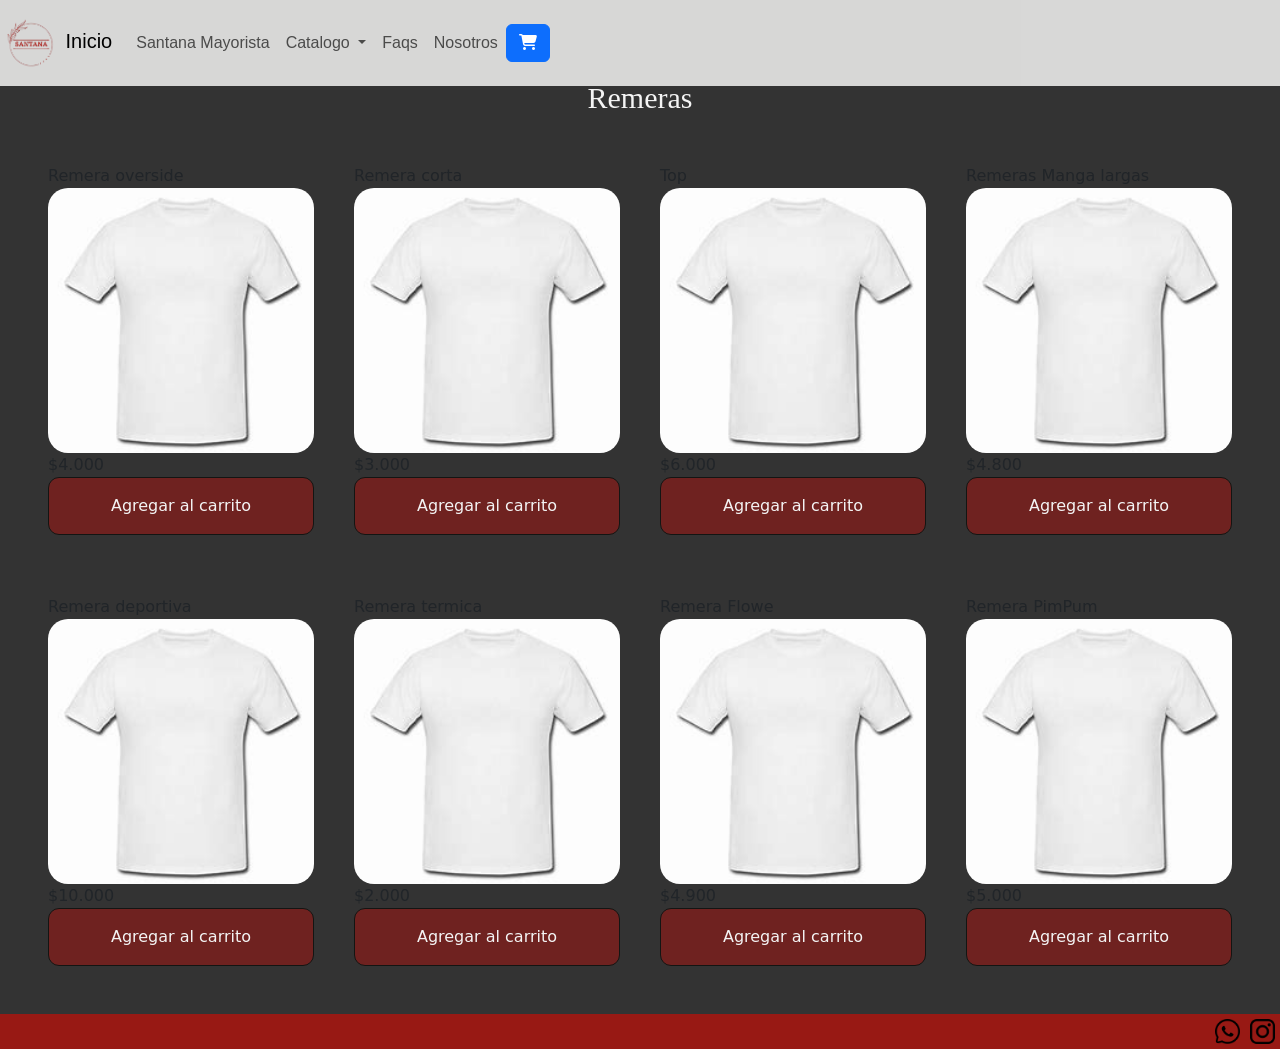
<file: pages/catalogo.html>
<!DOCTYPE html>
<html lang="en">

<head>
    <meta charset="UTF-8">
    <meta http-equiv="X-UA-Compatible" content="IE=edge">
    <meta name="viewport" content="width=device-width, initial-scale=1.0">
    <!-- link de boostrap -->
    <link href="https://cdn.jsdelivr.net/npm/bootstrap@5.3.0/dist/css/bootstrap.min.css" rel="stylesheet"
        integrity="sha384-9ndCyUaIbzAi2FUVXJi0CjmCapSmO7SnpJef0486qhLnuZ2cdeRhO02iuK6FUUVM" crossorigin="anonymous">
    <!-- link al css -->
    <link rel="stylesheet" href="../css/main.css">
    <!-- CDN fontawesome -->
    <link rel="stylesheet" href="https://cdnjs.cloudflare.com/ajax/libs/font-awesome/6.4.2/css/all.min.css"
        integrity="sha512-z3gLpd7yknf1YoNbCzqRKc4qyor8gaKU1qmn+CShxbuBusANI9QpRohGBreCFkKxLhei6S9CQXFEbbKuqLg0DA=="
        crossorigin="anonymous" referrerpolicy="no-referrer" />
    <title>Document</title>
</head>
<meta name="description"
    content="Explora nuestro catálogo de ropa y descubre las últimas tendencias en moda. Vas a encontrar buzos y remeras oversizes. Renueva tu armario con nuestras opciones de alta calidad.">
<meta name="keywords" content="ropa, catálogo, tendencias, prendas, remera, buzos, estilo, calidad, oversizes">

<body>

    <header class="container-fluid mx-auto">
        <!--Menu de navegacion-->
        <nav class="navbar navbar-expand-lg fixed-top" style="background-color: rgba(232, 232, 231, 0.91);">

            <a href="../index.html" class="navbar-brand mb-0 h1">
                <img src="../img/Copia-santana.png" width="60" height="60">
                Inicio
            </a>
            <button type="button" data-bs-toggle="collapse" data-bs-target="#navbarNav" class="navbar-toggler"
                aria-controls="navbarNav" aria-expanded="false" aria-label="Toggle navigation">
                <span class="navbar-toggler-icon"></span>
            </button>

            <div class="collapse navbar-collapse" id="navbarNav">
                <ul class="navbar-nav">

                    <li class="nav-item active">
                        <a href="../pages/santanamayo.html" class="nav-link">Santana Mayorista</a>
                    </li>
                    <li class="nav-item dropdown">
                        <a class="nav-link dropdown-toggle" href="../pages/catalogo.html" role="button"
                            data-bs-toggle="dropdown" aria-expanded="false">
                            Catalogo
                        </a>
                        <ul class="dropdown-menu">
                            <li><a class="dropdown-item" href="#">Remeras</a></li>
                            <li><a class="dropdown-item" href="#">Buzos Oversidez</a></li>
                            <li>
                                <hr class="dropdown-divider">
                            </li>
                            <li><a class="dropdown-item" href="#">Tops</a></li>
                        </ul>
                    </li>
                    <li class="nav-item active">
                        <a href="../pages/faqs.html" class="nav-link">Faqs</a>
                    </li>
                    <li class="nav-item active">
                        <a href="../pages/nosotros.html" class="nav-link">Nosotros</a>
                    </li>
                </ul>
                <!-- boton del carrito -->
                <button type="button" class="btn btn-primary" data-bs-toggle="modal" data-bs-target="#exampleModal">
                    <i class="fa-solid fa-cart-shopping"></i>
                </button>
            </div>

        </nav>
    </header>
    <!-- fin del encabezado -->

    <!-- Modal -->
    <div class="modal fade" id="exampleModal" tabindex="-1" aria-labelledby="exampleModalLabel" aria-hidden="true">
        <div class="modal-dialog">
            <div class="modal-content">
                <div class="modal-header">
                    <h1 class="modal-title fs-5" id="exampleModalLabel">Carrito</h1>
                    <button type="button" class="btn-close" data-bs-dismiss="modal" aria-label="Close"></button>
                </div>
                <div class="modal-body carrito" id="contenedor_carrito carrito">
                    <!-- inicio de codigo cop -->
                    <div class="carrito-items">
                    </div>
                    <!-- fin de codigo cop -->
                </div>

                <div class="modal-footer">
                    <div class="carrito-total">
                        <div class="fila">
                            <strong>Tu Total</strong>
                            <span class="carrito-precio-total">
                            </span>
                        </div>
                        <button class="btn-pagar btn btn-danger">Pagar <i class="fa-solid fa-bag-shopping"></i>
                        </button>
                        <button type="button" class="btn btn-secondary" data-bs-dismiss="modal">Seguir
                            comprando</button>
                    </div>
                </div>
            </div>
        </div>
    </div>

    <section class="remeras">
        <h1>Remeras</h1>
    </section>


    <div class="cata">
        <div class="fts-rem">
            <span class="titulo-item">Remera overside</span>
            <img class="rem-cat img-item" src="../img/ropa.jpg" alt="Remeras del catalogo">
            <span class="precio-item">$4.000</span>
            <button class="button-rem boton-item">Agregar al carrito</a>
        </div>

        <div class="fts-rem">
            <span class="titulo-item">Remera corta</span>
            <img class="rem-cat img-item" src="../img/ropa.jpg" alt="Remeras del catalogo">
            <span class="precio-item">$3.000</span>
            <button class="button-rem boton-item">Agregar al carrito</a>
        </div>

        <div class="fts-rem">
            <span class="titulo-item">Top</span>
            <img class="rem-cat img-item" src="../img/ropa.jpg" alt="Remeras del catalogo">
            <span class="precio-item">$6.000</span>
            <button class="button-rem boton-item">Agregar al carrito</a>
        </div>

        <div class="fts-rem">
            <span class="titulo-item">Remeras Manga largas</span>
            <img class="rem-cat img-item" src="../img/ropa.jpg" alt="Remeras del catalogo">
            <span class="precio-item">$4.800</span>
            <button class="button-rem boton-item">Agregar al carrito</a>
        </div>

        <div class="fts-rem">
            <span class="titulo-item">Remera deportiva</span>
            <img class="rem-cat img-item" src="../img/ropa.jpg" alt="Remeras del catalogo">
            <span class="precio-item">$10.000</span>
            <button class="button-rem boton-item">Agregar al carrito</a>
        </div>

        <div class="fts-rem">
            <span class="titulo-item">Remera termica</span>
            <img class="rem-cat img-item" src="../img/ropa.jpg" alt="Remeras del catalogo">
            <span class="precio-item">$2.000</span>
            <button class="button-rem boton-item">Agregar al carrito</a>
        </div>

        <div class="fts-rem">
            <span class="titulo-item">Remera Flowe</span>
            <img class="rem-cat img-item" src="../img/ropa.jpg" alt="Remeras del catalogo">
            <span class="precio-item">$4.900</span>
            <button class="button-rem boton-item">Agregar al carrito</a>
        </div>

        <div class="fts-rem">
            <span class="titulo-item">Remera PimPum</span>
                <img class="rem-cat img-item" src="../img/ropa.jpg" alt="Remeras del catalogo">
                <span class="precio-item">$5.000</span>
                <button class="button-rem boton-item">Agregar al carrito</a>
        </div>

    </div>
    <!-- footer de las paginas -->
    <footer>
        <div class="redes">
            <a href="#">
                <img src="../img/whatsapp.png" alt="whatsapp">
            </a>
            <a href="">
                <img src="../img/ig.png" alt="instagram">
            </a>
        </div>
    </footer>
    <!-- CDN BOOSTRAP JS -->
    <script src="https://cdn.jsdelivr.net/npm/bootstrap@5.3.0/dist/js/bootstrap.bundle.min.js"
        integrity="sha384-geWF76RCwLtnZ8qwWowPQNguL3RmwHVBC9FhGdlKrxdiJJigb/j/68SIy3Te4Bkz"
        crossorigin="anonymous"></script>
    <!-- CDN DE JS -->
    <script src="../app.js"></script>
</body>

</html>
</file>
<file: css/main.css>
/* comentario en scss y css*/
.button-rem, .seccion, input,
textarea {
  padding: 1rem;
  border-radius: 11px; }

.button {
  padding: 1.5rem;
  height: 1.5rem;
  border-radius: 1rem; }

.cat, .ropa-top div img, .ropa1 {
  width: 100%;
  height: 100%; }

/*Reset*/
* {
  margin: 0;
  padding: 0; }

body {
  background-color: #333333;
  margin-top: 5rem; }

h1, h2 {
  color: #f4f4f4;
  font-family: 'Comfortaa', cursive;
  text-align: center; }

a {
  font-family: 'Segoe UI', Tahoma, Geneva, Verdana, sans-serif;
  text-decoration: none; }

li {
  color: #f4f4f4; }

img {
  border-radius: 10px; }

/*Index menu*/
.cabezera {
  background-image: url(../img/Copia-santana.png);
  background-position: center;
  background-repeat: no-repeat;
  background-size: 90px;
  background-color: rgba(232, 232, 231, 0.91);
  position: sticky; }

.menu {
  display: flex;
  flex-direction: row;
  justify-content: center;
  padding: 0.5rem;
  margin: 2rem; }
  .menu li {
    text-decoration: none;
    font-size: 12px; }
    .menu li a {
      color: #f4f4f4; }

#inicio {
  position: relative;
  background-size: 170px;
  padding-top: 70px;
  background-position-y: 40px;
  background-color: #333333; }

.button-rem {
  background-color: rgba(152, 24, 20, 0.6);
  border: #131513 solid 1.5px;
  color: #f4f4f4;
  text-align: center; }

.seccion {
  display: flex;
  flex-direction: row;
  justify-content: center;
  background-color: #981914;
  margin-top: 1rem;
  margin-bottom: 1rem; }

.cat-bottom {
  display: flex;
  flex-direction: column;
  justify-content: space-around;
  align-items: center;
  padding: 17px; }

.cat {
  border-radius: 5px;
  transition: 2s; }

.cat:hover {
  transform: scale(0.93);
  transition: 1s; }

.preview-Rop div img {
  height: 110%;
  width: 100%; }

.ropa-top {
  display: flex;
  flex-direction: row;
  justify-content: center; }

.ropa1 {
  object-fit: cover;
  padding: 2rem;
  border-radius: 35px; }

/* Nosotros */
.nosgrid {
  display: grid;
  grid-template-areas: "header" "nosotros" "footer";
  grid-column: auto;
  grid-row: auto; }

header {
  grid-area: header; }

.cont-nos {
  grid-area: nosotros; }

footer {
  grid-area: footer; }

.cont-nos {
  display: flex;
  justify-content: space-between;
  align-items: center;
  margin-top: 3rem;
  margin-bottom: 3rem; }
  .cont-nos .nos-1 {
    display: flex;
    flex-direction: row;
    justify-content: center;
    background-color: #981914;
    padding: 3rem;
    border-radius: 15px;
    align-items: center; }
  .cont-nos .nos-2 {
    padding: 100px;
    background-color: #f4f4f4;
    border-radius: 25px; }

/*Mayorista*/
.may-tit {
  background-color: #f4f4f4;
  padding: 1rem;
  margin-top: 1.5rem; }
  .may-tit h1 {
    color: #333333; }

.may-exp {
  text-align: center;
  color: #f4f4f4;
  margin: 1rem;
  padding: 2rem; }

.infoymaps {
  display: flex;
  flex-direction: row;
  justify-content: center; }

.info-maps {
  background-color: #981914;
  text-align: center;
  padding: 5rem;
  border: 5px; }

.info-maps h2 {
  font-size: 1rem;
  margin-top: 0.5rem; }

iframe {
  width: 800px;
  height: 400px;
  object-fit: cover; }

form {
  display: flex;
  flex-direction: column;
  justify-content: center;
  color: #f4f4f4;
  padding: 5rem;
  margin-left: 7rem;
  margin-right: 7rem; }
  form legend {
    text-align: center; }

input,
textarea {
  margin: 5px;
  background-color: #f4f4f4;
  text-align: center; }

/*Catalogo */
.cata {
  display: grid;
  grid-template: repeat(2, 1fr)/repeat(4, 1fr);
  grid-gap: 60px 40px;
  margin: 3rem; }
  .cata div img {
    border-radius: 20px; }

.fts-rem {
  display: flex;
  flex-direction: column;
  justify-content: center; }

.remeras {
  margin-top: 2rem; }

.rem-cat {
  transition: 1s; }

.rem-cat:hover {
  transform: scale(1.2);
  transition: 2.5s; }

/*Faqs*/
.faqs {
  display: grid;
  grid-template-areas: "cont1 cont2 cont3 cont4";
  grid-template-rows: auto;
  grid-template-columns: repeat(4, 16rem);
  justify-content: center;
  margin-top: 7rem;
  margin-bottom: 1rem;
  grid-gap: 55px 30px; }

.contenedor-faqs-1 {
  grid-area: cont1; }

.contenedor-faqs-2 {
  grid-area: cont2; }

.contenedor-faqs-3 {
  grid-area: cont3; }

.contenedor-faqs-4 {
  grid-area: cont4; }

.contenedor-faqs-1, .contenedor-faqs-2, .contenedor-faqs-3, .contenedor-faqs-4 {
  text-align: center;
  background-color: #981914;
  padding: 2rem;
  transition: 1s;
  align-items: center;
  border-radius: 10px; }

.contenedor-faqs-1:hover, .contenedor-faqs-2:hover, .contenedor-faqs-3:hover, .contenedor-faqs-4:hover {
  transform: scale(1.1);
  transition: 3s; }

.respuesta {
  margin-bottom: auto; }

.button-rem, .seccion, input,
textarea {
  padding: 1rem;
  border-radius: 11px; }

.button {
  padding: 1.5rem;
  height: 1.5rem;
  border-radius: 1rem; }

.cat, .ropa-top div img, .ropa1 {
  width: 100%;
  height: 100%; }

@media (min-width: 1024px) {
  h1, h2 {
    font-size: 30px; }
  /*Inicio*/
  .catgrid {
    display: grid;
    grid-template-areas: "cat1 cat2 cat3";
    grid-template-rows: auto;
    grid-template-columns: 15rem 15rem 15rem;
    margin-top: 1rem;
    justify-content: center; }
  .cat1 {
    grid-area: cat1; }
  .cat2 {
    grid-area: cat2; }
  .cat3 {
    grid-area: cat3; }
  .cat {
    border-radius: 15px; }
  .button {
    background: rgba(244, 244, 244, 0.5); }
  .cat-bottom {
    display: flex;
    flex-direction: column;
    justify-content: space-around;
    align-items: center;
    padding: 17px; }
  .preview-Rop {
    display: grid;
    grid-template: repeat(1, 1fr)/repeat(4, 1fr);
    grid-gap: 10px 1px; }
  /*Nosotros*/
  .cont-nos {
    display: grid;
    padding: 3rem;
    grid-template-areas: "tit-nos text-nos";
    grid-template-columns: auto;
    grid-template-rows: auto; }
  .nos-1 {
    grid-area: tit-nos;
    margin-right: 10%;
    rotate: 270deg; }
  .nos-2 {
    grid-area: text-nos; }
  /*Mayorista*/
  .infoymaps {
    display: grid;
    grid-template-areas: "info maps";
    grid-template-columns: auto;
    grid-template-rows: auto; }
  .maps {
    grid-area: maps; }
  .info-maps {
    grid-area: info; }
  /*FAQS*/
  .faqs div h2 {
    font-size: 20px; } }

.button-rem, .seccion, input,
textarea {
  padding: 1rem;
  border-radius: 11px; }

.button {
  padding: 1.5rem;
  height: 1.5rem;
  border-radius: 1rem; }

.cat, .ropa-top div img, .ropa1 {
  width: 100%;
  height: 100%; }

/*Reset*/
* {
  margin: 0;
  padding: 0; }

body {
  background-color: #333333;
  margin-top: 5rem; }

h1, h2 {
  color: #f4f4f4;
  font-family: 'Comfortaa', cursive;
  text-align: center; }

a {
  font-family: 'Segoe UI', Tahoma, Geneva, Verdana, sans-serif;
  text-decoration: none; }

li {
  color: #f4f4f4; }

img {
  border-radius: 10px; }

/*Index menu*/
.cabezera {
  background-image: url(../img/Copia-santana.png);
  background-position: center;
  background-repeat: no-repeat;
  background-size: 90px;
  background-color: rgba(232, 232, 231, 0.91);
  position: sticky; }

.menu {
  display: flex;
  flex-direction: row;
  justify-content: center;
  padding: 0.5rem;
  margin: 2rem; }
  .menu li {
    text-decoration: none;
    font-size: 12px; }
    .menu li a {
      color: #f4f4f4; }

#inicio {
  position: relative;
  background-size: 170px;
  padding-top: 70px;
  background-position-y: 40px;
  background-color: #333333; }

.button-rem {
  background-color: rgba(152, 24, 20, 0.6);
  border: #131513 solid 1.5px;
  color: #f4f4f4;
  text-align: center; }

.seccion {
  display: flex;
  flex-direction: row;
  justify-content: center;
  background-color: #981914;
  margin-top: 1rem;
  margin-bottom: 1rem; }

.cat-bottom {
  display: flex;
  flex-direction: column;
  justify-content: space-around;
  align-items: center;
  padding: 17px; }

.cat {
  border-radius: 5px;
  transition: 2s; }

.cat:hover {
  transform: scale(0.93);
  transition: 1s; }

.preview-Rop div img {
  height: 110%;
  width: 100%; }

.ropa-top {
  display: flex;
  flex-direction: row;
  justify-content: center; }

.ropa1 {
  object-fit: cover;
  padding: 2rem;
  border-radius: 35px; }

/* Nosotros */
.nosgrid {
  display: grid;
  grid-template-areas: "header" "nosotros" "footer";
  grid-column: auto;
  grid-row: auto; }

header {
  grid-area: header; }

.cont-nos {
  grid-area: nosotros; }

footer {
  grid-area: footer; }

.cont-nos {
  display: flex;
  justify-content: space-between;
  align-items: center;
  margin-top: 3rem;
  margin-bottom: 3rem; }
  .cont-nos .nos-1 {
    display: flex;
    flex-direction: row;
    justify-content: center;
    background-color: #981914;
    padding: 3rem;
    border-radius: 15px;
    align-items: center; }
  .cont-nos .nos-2 {
    padding: 100px;
    background-color: #f4f4f4;
    border-radius: 25px; }

/*Mayorista*/
.may-tit {
  background-color: #f4f4f4;
  padding: 1rem;
  margin-top: 1.5rem; }
  .may-tit h1 {
    color: #333333; }

.may-exp {
  text-align: center;
  color: #f4f4f4;
  margin: 1rem;
  padding: 2rem; }

.infoymaps {
  display: flex;
  flex-direction: row;
  justify-content: center; }

.info-maps {
  background-color: #981914;
  text-align: center;
  padding: 5rem;
  border: 5px; }

.info-maps h2 {
  font-size: 1rem;
  margin-top: 0.5rem; }

iframe {
  width: 800px;
  height: 400px;
  object-fit: cover; }

form {
  display: flex;
  flex-direction: column;
  justify-content: center;
  color: #f4f4f4;
  padding: 5rem;
  margin-left: 7rem;
  margin-right: 7rem; }
  form legend {
    text-align: center; }

input,
textarea {
  margin: 5px;
  background-color: #f4f4f4;
  text-align: center; }

/*Catalogo */
.cata {
  display: grid;
  grid-template: repeat(2, 1fr)/repeat(4, 1fr);
  grid-gap: 60px 40px;
  margin: 3rem; }
  .cata div img {
    border-radius: 20px; }

.fts-rem {
  display: flex;
  flex-direction: column;
  justify-content: center; }

.remeras {
  margin-top: 2rem; }

.rem-cat {
  transition: 1s; }

.rem-cat:hover {
  transform: scale(1.2);
  transition: 2.5s; }

/*Faqs*/
.faqs {
  display: grid;
  grid-template-areas: "cont1 cont2 cont3 cont4";
  grid-template-rows: auto;
  grid-template-columns: repeat(4, 16rem);
  justify-content: center;
  margin-top: 7rem;
  margin-bottom: 1rem;
  grid-gap: 55px 30px; }

.contenedor-faqs-1 {
  grid-area: cont1; }

.contenedor-faqs-2 {
  grid-area: cont2; }

.contenedor-faqs-3 {
  grid-area: cont3; }

.contenedor-faqs-4 {
  grid-area: cont4; }

.contenedor-faqs-1, .contenedor-faqs-2, .contenedor-faqs-3, .contenedor-faqs-4 {
  text-align: center;
  background-color: #981914;
  padding: 2rem;
  transition: 1s;
  align-items: center;
  border-radius: 10px; }

.contenedor-faqs-1:hover, .contenedor-faqs-2:hover, .contenedor-faqs-3:hover, .contenedor-faqs-4:hover {
  transform: scale(1.1);
  transition: 3s; }

.respuesta {
  margin-bottom: auto; }

footer {
  background-color: #981914;
  position: relative; }
  footer .redes {
    display: flex;
    flex-direction: row;
    justify-content: end; }
  footer a img {
    width: 35px;
    padding: 5px; }

.button-rem, .seccion, input,
textarea {
  padding: 1rem;
  border-radius: 11px; }

.button {
  padding: 1.5rem;
  height: 1.5rem;
  border-radius: 1rem; }

.cat, .ropa-top div img, .ropa1 {
  width: 100%;
  height: 100%; }

/*Reset*/
* {
  margin: 0;
  padding: 0; }

body {
  background-color: #333333;
  margin-top: 5rem; }

h1, h2 {
  color: #f4f4f4;
  font-family: 'Comfortaa', cursive;
  text-align: center; }

a {
  font-family: 'Segoe UI', Tahoma, Geneva, Verdana, sans-serif;
  text-decoration: none; }

li {
  color: #f4f4f4; }

img {
  border-radius: 10px; }

/*Index menu*/
.cabezera {
  background-image: url(../img/Copia-santana.png);
  background-position: center;
  background-repeat: no-repeat;
  background-size: 90px;
  background-color: rgba(232, 232, 231, 0.91);
  position: sticky; }

.menu {
  display: flex;
  flex-direction: row;
  justify-content: center;
  padding: 0.5rem;
  margin: 2rem; }
  .menu li {
    text-decoration: none;
    font-size: 12px; }
    .menu li a {
      color: #f4f4f4; }

#inicio {
  position: relative;
  background-size: 170px;
  padding-top: 70px;
  background-position-y: 40px;
  background-color: #333333; }

.button-rem {
  background-color: rgba(152, 24, 20, 0.6);
  border: #131513 solid 1.5px;
  color: #f4f4f4;
  text-align: center; }

.seccion {
  display: flex;
  flex-direction: row;
  justify-content: center;
  background-color: #981914;
  margin-top: 1rem;
  margin-bottom: 1rem; }

.cat-bottom {
  display: flex;
  flex-direction: column;
  justify-content: space-around;
  align-items: center;
  padding: 17px; }

.cat {
  border-radius: 5px;
  transition: 2s; }

.cat:hover {
  transform: scale(0.93);
  transition: 1s; }

.preview-Rop div img {
  height: 110%;
  width: 100%; }

.ropa-top {
  display: flex;
  flex-direction: row;
  justify-content: center; }

.ropa1 {
  object-fit: cover;
  padding: 2rem;
  border-radius: 35px; }

/* Nosotros */
.nosgrid {
  display: grid;
  grid-template-areas: "header" "nosotros" "footer";
  grid-column: auto;
  grid-row: auto; }

header {
  grid-area: header; }

.cont-nos {
  grid-area: nosotros; }

footer {
  grid-area: footer; }

.cont-nos {
  display: flex;
  justify-content: space-between;
  align-items: center;
  margin-top: 3rem;
  margin-bottom: 3rem; }
  .cont-nos .nos-1 {
    display: flex;
    flex-direction: row;
    justify-content: center;
    background-color: #981914;
    padding: 3rem;
    border-radius: 15px;
    align-items: center; }
  .cont-nos .nos-2 {
    padding: 100px;
    background-color: #f4f4f4;
    border-radius: 25px; }

/*Mayorista*/
.may-tit {
  background-color: #f4f4f4;
  padding: 1rem;
  margin-top: 1.5rem; }
  .may-tit h1 {
    color: #333333; }

.may-exp {
  text-align: center;
  color: #f4f4f4;
  margin: 1rem;
  padding: 2rem; }

.infoymaps {
  display: flex;
  flex-direction: row;
  justify-content: center; }

.info-maps {
  background-color: #981914;
  text-align: center;
  padding: 5rem;
  border: 5px; }

.info-maps h2 {
  font-size: 1rem;
  margin-top: 0.5rem; }

iframe {
  width: 800px;
  height: 400px;
  object-fit: cover; }

form {
  display: flex;
  flex-direction: column;
  justify-content: center;
  color: #f4f4f4;
  padding: 5rem;
  margin-left: 7rem;
  margin-right: 7rem; }
  form legend {
    text-align: center; }

input,
textarea {
  margin: 5px;
  background-color: #f4f4f4;
  text-align: center; }

/*Catalogo */
.cata {
  display: grid;
  grid-template: repeat(2, 1fr)/repeat(4, 1fr);
  grid-gap: 60px 40px;
  margin: 3rem; }
  .cata div img {
    border-radius: 20px; }

.fts-rem {
  display: flex;
  flex-direction: column;
  justify-content: center; }

.remeras {
  margin-top: 2rem; }

.rem-cat {
  transition: 1s; }

.rem-cat:hover {
  transform: scale(1.2);
  transition: 2.5s; }

/*Faqs*/
.faqs {
  display: grid;
  grid-template-areas: "cont1 cont2 cont3 cont4";
  grid-template-rows: auto;
  grid-template-columns: repeat(4, 16rem);
  justify-content: center;
  margin-top: 7rem;
  margin-bottom: 1rem;
  grid-gap: 55px 30px; }

.contenedor-faqs-1 {
  grid-area: cont1; }

.contenedor-faqs-2 {
  grid-area: cont2; }

.contenedor-faqs-3 {
  grid-area: cont3; }

.contenedor-faqs-4 {
  grid-area: cont4; }

.contenedor-faqs-1, .contenedor-faqs-2, .contenedor-faqs-3, .contenedor-faqs-4 {
  text-align: center;
  background-color: #981914;
  padding: 2rem;
  transition: 1s;
  align-items: center;
  border-radius: 10px; }

.contenedor-faqs-1:hover, .contenedor-faqs-2:hover, .contenedor-faqs-3:hover, .contenedor-faqs-4:hover {
  transform: scale(1.1);
  transition: 3s; }

.respuesta {
  margin-bottom: auto; }

.button-rem, .seccion, input,
textarea {
  padding: 1rem;
  border-radius: 11px; }

.button {
  padding: 1.5rem;
  height: 1.5rem;
  border-radius: 1rem; }

.cat, .ropa-top div img, .ropa1 {
  width: 100%;
  height: 100%; }

/*Reset*/
* {
  margin: 0;
  padding: 0; }

body {
  background-color: #333333;
  margin-top: 5rem; }

h1, h2 {
  color: #f4f4f4;
  font-family: 'Comfortaa', cursive;
  text-align: center; }

a {
  font-family: 'Segoe UI', Tahoma, Geneva, Verdana, sans-serif;
  text-decoration: none; }

li {
  color: #f4f4f4; }

img {
  border-radius: 10px; }

/*Index menu*/
.cabezera {
  background-image: url(../img/Copia-santana.png);
  background-position: center;
  background-repeat: no-repeat;
  background-size: 90px;
  background-color: rgba(232, 232, 231, 0.91);
  position: sticky; }

.menu {
  display: flex;
  flex-direction: row;
  justify-content: center;
  padding: 0.5rem;
  margin: 2rem; }
  .menu li {
    text-decoration: none;
    font-size: 12px; }
    .menu li a {
      color: #f4f4f4; }

#inicio {
  position: relative;
  background-size: 170px;
  padding-top: 70px;
  background-position-y: 40px;
  background-color: #333333; }

.button-rem {
  background-color: rgba(152, 24, 20, 0.6);
  border: #131513 solid 1.5px;
  color: #f4f4f4;
  text-align: center; }

.seccion {
  display: flex;
  flex-direction: row;
  justify-content: center;
  background-color: #981914;
  margin-top: 1rem;
  margin-bottom: 1rem; }

.cat-bottom {
  display: flex;
  flex-direction: column;
  justify-content: space-around;
  align-items: center;
  padding: 17px; }

.cat {
  border-radius: 5px;
  transition: 2s; }

.cat:hover {
  transform: scale(0.93);
  transition: 1s; }

.preview-Rop div img {
  height: 110%;
  width: 100%; }

.ropa-top {
  display: flex;
  flex-direction: row;
  justify-content: center; }

.ropa1 {
  object-fit: cover;
  padding: 2rem;
  border-radius: 35px; }

/* Nosotros */
.nosgrid {
  display: grid;
  grid-template-areas: "header" "nosotros" "footer";
  grid-column: auto;
  grid-row: auto; }

header {
  grid-area: header; }

.cont-nos {
  grid-area: nosotros; }

footer {
  grid-area: footer; }

.cont-nos {
  display: flex;
  justify-content: space-between;
  align-items: center;
  margin-top: 3rem;
  margin-bottom: 3rem; }
  .cont-nos .nos-1 {
    display: flex;
    flex-direction: row;
    justify-content: center;
    background-color: #981914;
    padding: 3rem;
    border-radius: 15px;
    align-items: center; }
  .cont-nos .nos-2 {
    padding: 100px;
    background-color: #f4f4f4;
    border-radius: 25px; }

/*Mayorista*/
.may-tit {
  background-color: #f4f4f4;
  padding: 1rem;
  margin-top: 1.5rem; }
  .may-tit h1 {
    color: #333333; }

.may-exp {
  text-align: center;
  color: #f4f4f4;
  margin: 1rem;
  padding: 2rem; }

.infoymaps {
  display: flex;
  flex-direction: row;
  justify-content: center; }

.info-maps {
  background-color: #981914;
  text-align: center;
  padding: 5rem;
  border: 5px; }

.info-maps h2 {
  font-size: 1rem;
  margin-top: 0.5rem; }

iframe {
  width: 800px;
  height: 400px;
  object-fit: cover; }

form {
  display: flex;
  flex-direction: column;
  justify-content: center;
  color: #f4f4f4;
  padding: 5rem;
  margin-left: 7rem;
  margin-right: 7rem; }
  form legend {
    text-align: center; }

input,
textarea {
  margin: 5px;
  background-color: #f4f4f4;
  text-align: center; }

/*Catalogo */
.cata {
  display: grid;
  grid-template: repeat(2, 1fr)/repeat(4, 1fr);
  grid-gap: 60px 40px;
  margin: 3rem; }
  .cata div img {
    border-radius: 20px; }

.fts-rem {
  display: flex;
  flex-direction: column;
  justify-content: center; }

.remeras {
  margin-top: 2rem; }

.rem-cat {
  transition: 1s; }

.rem-cat:hover {
  transform: scale(1.2);
  transition: 2.5s; }

/*Faqs*/
.faqs {
  display: grid;
  grid-template-areas: "cont1 cont2 cont3 cont4";
  grid-template-rows: auto;
  grid-template-columns: repeat(4, 16rem);
  justify-content: center;
  margin-top: 7rem;
  margin-bottom: 1rem;
  grid-gap: 55px 30px; }

.contenedor-faqs-1 {
  grid-area: cont1; }

.contenedor-faqs-2 {
  grid-area: cont2; }

.contenedor-faqs-3 {
  grid-area: cont3; }

.contenedor-faqs-4 {
  grid-area: cont4; }

.contenedor-faqs-1, .contenedor-faqs-2, .contenedor-faqs-3, .contenedor-faqs-4 {
  text-align: center;
  background-color: #981914;
  padding: 2rem;
  transition: 1s;
  align-items: center;
  border-radius: 10px; }

.contenedor-faqs-1:hover, .contenedor-faqs-2:hover, .contenedor-faqs-3:hover, .contenedor-faqs-4:hover {
  transform: scale(1.1);
  transition: 3s; }

.respuesta {
  margin-bottom: auto; }

.button-rem, .seccion, input,
textarea {
  padding: 1rem;
  border-radius: 11px; }

.button {
  padding: 1.5rem;
  height: 1.5rem;
  border-radius: 1rem; }

.cat, .ropa-top div img, .ropa1 {
  width: 100%;
  height: 100%; }

@media (min-width: 1024px) {
  h1, h2 {
    font-size: 30px; }
  /*Inicio*/
  .catgrid {
    display: grid;
    grid-template-areas: "cat1 cat2 cat3";
    grid-template-rows: auto;
    grid-template-columns: 15rem 15rem 15rem;
    margin-top: 1rem;
    justify-content: center; }
  .cat1 {
    grid-area: cat1; }
  .cat2 {
    grid-area: cat2; }
  .cat3 {
    grid-area: cat3; }
  .cat {
    border-radius: 15px; }
  .button {
    background: rgba(244, 244, 244, 0.5); }
  .cat-bottom {
    display: flex;
    flex-direction: column;
    justify-content: space-around;
    align-items: center;
    padding: 17px; }
  .preview-Rop {
    display: grid;
    grid-template: repeat(1, 1fr)/repeat(4, 1fr);
    grid-gap: 10px 1px; }
  /*Nosotros*/
  .cont-nos {
    display: grid;
    padding: 3rem;
    grid-template-areas: "tit-nos text-nos";
    grid-template-columns: auto;
    grid-template-rows: auto; }
  .nos-1 {
    grid-area: tit-nos;
    margin-right: 10%;
    rotate: 270deg; }
  .nos-2 {
    grid-area: text-nos; }
  /*Mayorista*/
  .infoymaps {
    display: grid;
    grid-template-areas: "info maps";
    grid-template-columns: auto;
    grid-template-rows: auto; }
  .maps {
    grid-area: maps; }
  .info-maps {
    grid-area: info; }
  /*FAQS*/
  .faqs div h2 {
    font-size: 20px; } }

.button-rem, .seccion, input,
textarea {
  padding: 1rem;
  border-radius: 11px; }

.button {
  padding: 1.5rem;
  height: 1.5rem;
  border-radius: 1rem; }

.cat, .ropa-top div img, .ropa1 {
  width: 100%;
  height: 100%; }

@media (max-width: 768px) {
  a, p, li, label, input {
    font-size: 10px; }
  h1, h2, legend {
    font-size: 12px; }
  /*inicio*/
  .ropa-top {
    grid-template-columns: repeat(3, 1fr);
    display: block;
    padding: 1rem; }
  .ropa1 {
    padding: 5PX;
    border-radius: 15px; }
  .ropa-top div img {
    width: 100%;
    height: 100%;
    object-fit: cover; }
  .cat-bottom {
    align-items: center;
    padding: 17px;
    position: relative; }
  .cat {
    height: 50%;
    width: 50%;
    border-radius: 10px; }
  .button {
    background-color: rgba(232, 232, 231, 0.91);
    position: absolute; }
  .preview-Rop {
    display: grid;
    grid-template: repeat(2, 1fr)/repeat(2, 1fr);
    grid-gap: 100px 20px;
    margin: 1,5rem; }
  .ropa-top div img {
    height: 50%;
    width: 50%; }
  /*Nosotros*/
  .cont-nos {
    display: grid;
    padding: 3%;
    grid-template-areas: "tit-nos"  "text-nos";
    grid-template-columns: auto;
    grid-template-rows: auto; }
  .nos-1 {
    margin-bottom: 10%;
    padding: 1rem; }
  /*Mayorista*/
  .infoymaps {
    display: grid;
    grid-template-areas: "info"  "maps";
    grid-template-columns: auto;
    grid-template-rows: auto; }
  .info-maps {
    background-color: #981914;
    text-align: center;
    padding: 1,5rem; }
  iframe {
    width: 100%;
    height: 100%;
    object-fit: cover; }
  form {
    margin-left: 2rem;
    margin-right: 2rem; }
  /*Catalogo*/
  .cata {
    display: grid;
    grid-template: repeat(2, 1fr)/repeat(2, 1fr);
    grid-gap: 70px 18px;
    margin: 1rem; }
  .fts-rem {
    align-items: center; }
  .button-rem {
    padding: 3px; }
  .remeras {
    margin-top: 110px; }
  /*Faqs*/
  .faqs {
    display: grid;
    grid-template-areas: "cont1 cont2" "cont3 cont4";
    grid-template-rows: auto;
    grid-template-columns: repeat(2, 13.5rem);
    justify-content: center;
    margin-top: 7rem;
    margin-bottom: 0.5rem;
    grid-gap: 55px 20px; } }
</file>
